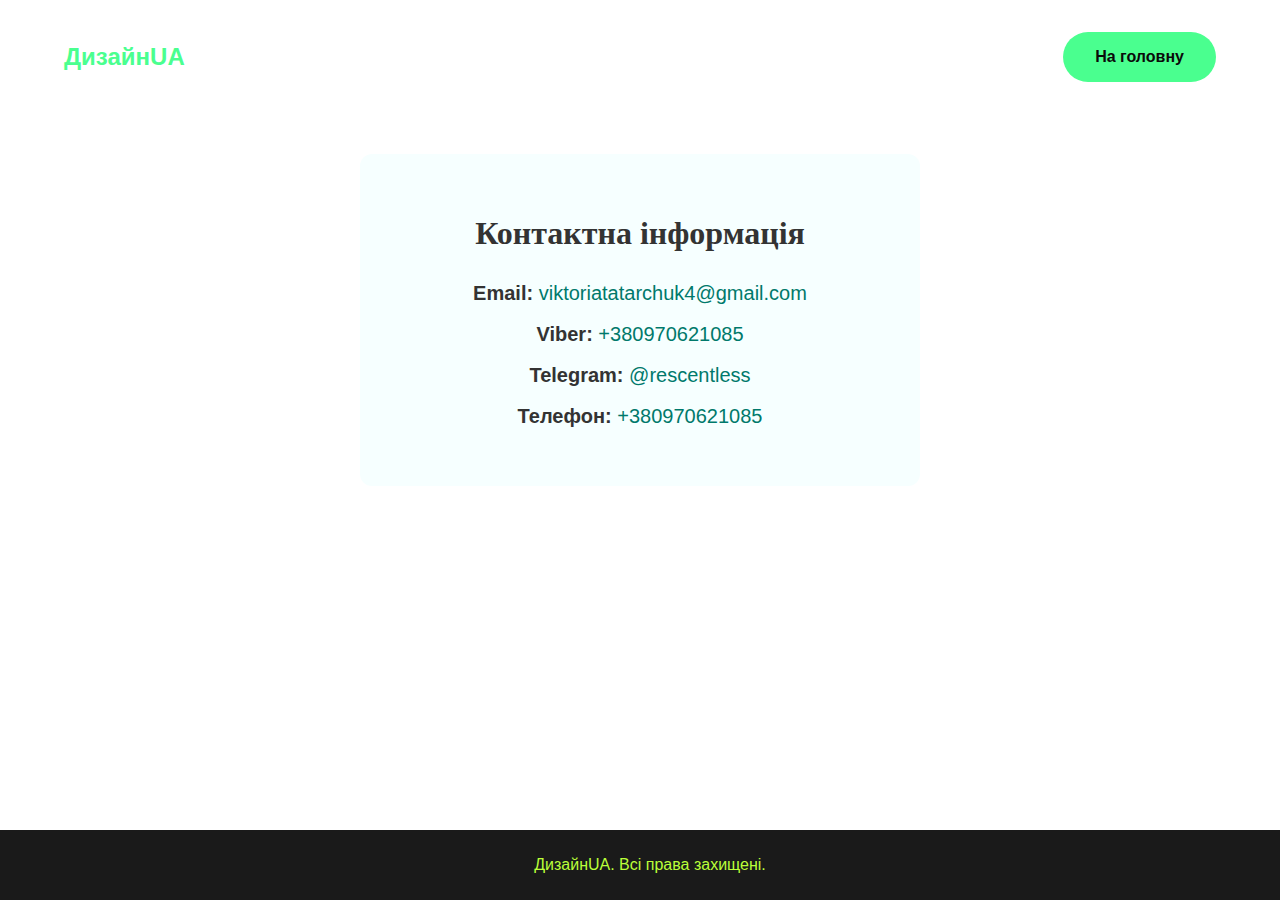
<file: web_s/contact.html>
<!DOCTYPE html>
<html lang="uk">
<head>
    <meta charset="UTF-8">
    <meta name="viewport" content="width=device-width, initial-scale=1.0">
    <title>Контакти — ДизайнUA</title>
    <link rel="stylesheet" href="styles.css">
</head>
<body style="background: url('https://cdn.pixabay.com/photo/2015/02/24/10/19/rectangles-647267_1280.jpg') center center / cover no-repeat fixed;">
    <header>
        <div class="logo">ДизайнUA</div>
        <nav>
            <ul>
                <li><a href="index.html#services">Послуги</a></li>
                <li><a href="index.html#about">Про нас</a></li>
                <li><a href="index.html#cases">Портфоліо</a></li>
                <li><a href="index.html#testimonials">Відгуки</a></li>
                <li><a href="index.html#faq">FAQ</a></li>
                <li><a href="index.html#contact">Контакти</a></li>
            </ul>
        </nav>
        <div class="header-buttons">
            <a href="index.html" class="cta-button">На головну</a>
        </div>
    </header>
    <main>
        <section class="contact-info-page" style="background: #f6ffff; background-image: none;">
            <h1>Контактна інформація</h1>
            <ul class="contact-list">
                <li><strong>Email:</strong> <a href="mailto:viktoriatatarchuk4@gmail.com">viktoriatatarchuk4@gmail.com</a></li>
                <li><strong>Viber:</strong> <a href="viber://chat?number=%2B380970621085">+380970621085</a></li>
                <li><strong>Telegram:</strong> <a href="https://t.me/rescentless" target="_blank">@rescentless</a></li>
                <li><strong>Телефон:</strong> <a href="tel:+380970621085">+380970621085</a></li>
            </ul>
        </section>
    </main>
    <footer>
        <p>ДизайнUA. Всі права захищені.</p>
    </footer>
</body>
</html>
</file>
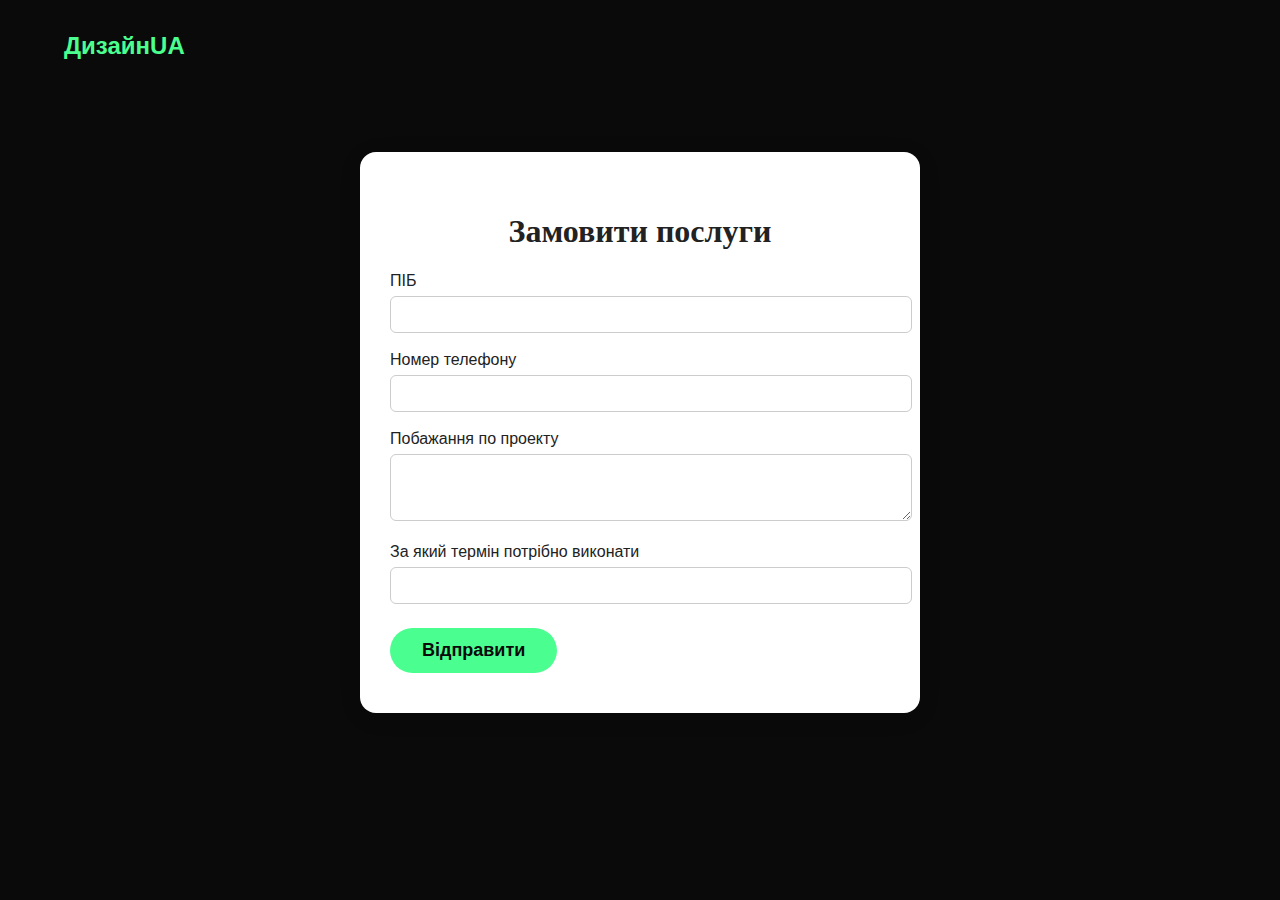
<file: web_s/order.html>
<!DOCTYPE html>
<html lang="uk">
<head>
    <meta charset="UTF-8">
    <meta name="viewport" content="width=device-width, initial-scale=1.0">
    <title>Замовити послуги — ДизайнUA</title>
    <link rel="stylesheet" href="styles.css">
</head>
<body>
    <header>
        <div class="logo">ДизайнUA</div>
    </header>
    <main>
        <section class="order-section" style="max-width:500px;margin:60px auto;background:#fff;border-radius:16px;padding:40px 30px;box-shadow:0 4px 24px rgba(0,0,0,0.08);color:#222;">
            <h1 style="color:#222;">Замовити послуги</h1>
            <form action="#" method="post">
                <div style="margin-bottom:18px;">
                    <label for="name" style="display:block;margin-bottom:6px;">ПІБ</label>
                    <input type="text" id="name" name="name" required style="width:100%;padding:10px;border-radius:6px;border:1px solid #ccc;">
                </div>
                <div style="margin-bottom:18px;">
                    <label for="phone" style="display:block;margin-bottom:6px;">Номер телефону</label>
                    <input type="tel" id="phone" name="phone" required style="width:100%;padding:10px;border-radius:6px;border:1px solid #ccc;">
                </div>
                <div style="margin-bottom:18px;">
                    <label for="wishes" style="display:block;margin-bottom:6px;">Побажання по проекту</label>
                    <textarea id="wishes" name="wishes" rows="3" style="width:100%;padding:10px;border-radius:6px;border:1px solid #ccc;"></textarea>
                </div>
                <div style="margin-bottom:24px;">
                    <label for="deadline" style="display:block;margin-bottom:6px;">За який термін потрібно виконати</label>
                    <input type="text" id="deadline" name="deadline" required style="width:100%;padding:10px;border-radius:6px;border:1px solid #ccc;">
                </div>
                <button type="submit" style="background:#4AFF8F;color:#0a0a0a;font-weight:700;font-size:18px;padding:12px 32px;border-radius:24px;border:none;cursor:pointer;">Відправити</button>
            </form>
        </section>
    </main>
</body>
</html>
</file>
<file: web_s/styles.css>
body {
    font-family: 'Inter', sans-serif;
    margin: 0;
    padding: 0;
    background: #0a0a0a;
    color: #ffffff;
    background-image: url('https://cdn.pixabay.com/photo/2015/02/24/10/19/rectangles-647267_1280.jpg');
    background-repeat: no-repeat;
    background-position: top center;
    background-size: 100% 320px;
}

header {
    display: flex;
    justify-content: space-between;
    align-items: center;
    padding: 2rem 4rem;
    background-color: transparent;
    gap: 20px;
}

.logo {
    font-size: 1.5rem;
    font-weight: 700;
    color: #4AFF8F;
}

nav ul {
    list-style: none;
    display: flex;
    gap: 20px;
}

nav a {
    text-decoration: none;
    color: #ffffff;
    font-weight: 500;
    transition: color 0.3s ease;
}

nav a:hover {
    color: #4AFF8F;
}

.header-buttons {
    display: flex;
    gap: 10px;
}

.cta-button, .works-button {
    background-color: #333333;
    color: #ffffff;
    border: none;
    padding: 10px 20px;
    cursor: pointer;
    font-family: inherit;
    font-size: 16px;
    border-radius: 5px;
    text-decoration: none;
    transition: background 0.2s, color 0.2s;
    font-weight: 600;
}

.cta-button {
    background-color: #4AFF8F;
    color: #0a0a0a;
    padding: 1rem 2rem;
    border-radius: 50px;
    font-weight: 600;
    transition: transform 0.3s ease;
}

.cta-button:hover {
    transform: translateY(-2px);
    background-color: #4AFF8F;
    color: #0a0a0a;
}

.works-button {
    background-color: transparent;
    color: #ffffff;
    border: 2px solid #4AFF8F;
}

.works-button:hover {
    background-color: #444444;
    color: #ffffff;
}

.hero {
    text-align: center;
    padding: 6rem 4rem;
    background: #0a0a0a;
    position: relative;
    display: flex;
    flex-direction: column;
    align-items: center;
    gap: 2rem;
}

.hero h1 {
    font-size: 3.5rem;
    font-weight: 700;
    max-width: 800px;
    text-align: center;
    margin: 0;
}

.hero-works {
    margin-left: 10px;
}

.hero-image {
    margin: 30px auto 0 auto;
    max-width: 400px;
    width: 100%;
    display: block;
    border-radius: 18px;
    box-shadow: 0 4px 24px rgba(26,35,126,0.10);
}

.phone {
    font-size: 18px;
    margin-top: 10px;
}

.phone a {
    color: #baff39;
    text-decoration: none;
    font-weight: bold;
}

.service-grid {
    display: grid;
    grid-template-columns: repeat(2, 1fr);
    gap: 20px;
    padding: 20px;
}

.service-item {
    background-color: #111111;
    padding: 20px;
    border-radius: 10px;
    box-shadow: 0 2px 8px rgba(26,35,126,0.05);
    border: 1px solid #222222;
    transition: transform 0.3s ease;
}

.service-item:hover {
    transform: translateY(-5px);
}

.service-image {
    width: 100%;
    max-width: 120px;
    margin-bottom: 15px;
    border-radius: 10px;
    display: block;
    margin-left: auto;
    margin-right: auto;
}

.testimonial-grid {
    display: grid;
    grid-template-columns: repeat(2, 1fr);
    gap: 20px;
    padding: 20px;
}

.testimonial-item {
    background-color: #111111;
    color: #ffffff;
    padding: 20px;
    border-radius: 10px;
    text-align: center;
    border: 1px solid #222222;
}

.faq-item {
    background-color: #1a1a1a;
    padding: 20px;
    margin: 10px 0;
    border-radius: 10px;
}

.works-gallery {
    text-align: center;
    padding: 40px 20px;
}

.gallery-grid {
    display: grid;
    grid-template-columns: repeat(2, 1fr);
    gap: 30px;
    max-width: 900px;
    margin: 0 auto;
    padding: 30px 0;
}

.gallery-item img {
    width: 100%;
    max-width: 400px;
    border-radius: 16px;
    box-shadow: 0 4px 24px rgba(26,35,126,0.10);
    background: #232837;
}

.gallery-caption {
    margin-top: 10px;
    color: #baff39;
    font-size: 18px;
    font-weight: 600;
    text-align: center;
}

.contact-info-page {
    max-width: 500px;
    margin: 40px auto;
    background: #f6ffff;
    border-radius: 12px;
    padding: 40px 30px;
    text-align: center;
    color: #333333;
}

.contact-list {
    list-style: none;
    padding: 0;
    margin: 30px 0 0 0;
}

.contact-list li {
    margin-bottom: 18px;
    font-size: 20px;
    color: #333333;
}

.contact-list a {
    color: #00796b;
    text-decoration: none;
    word-break: break-all;
}

footer {
    text-align: center;
    padding: 10px;
    background-color: #1a1a1a;
    color: #baff39;
    position: fixed;
    left: 0;
    bottom: 0;
    width: 100%;
    z-index: 100;
}

h1, h2, h3, h4, h5, h6 {
    text-align: center;
    font-family: 'Times New Roman', Times, serif;
}

.order-btn-fixed {
    position: fixed;
    left: 50%;
    bottom: 60px;
    transform: translateX(-50%);
    background: #4AFF8F;
    color: #0a0a0a;
    font-weight: 700;
    font-size: 20px;
    padding: 16px 36px;
    border-radius: 32px;
    box-shadow: 0 4px 24px rgba(0,0,0,0.15);
    text-decoration: none;
    z-index: 200;
    transition: background 0.2s, color 0.2s, box-shadow 0.2s;
    border: none;
    display: inline-block;
}

.order-btn-fixed:hover {
    background: #2ecc71;
    color: #fff;
    box-shadow: 0 8px 32px rgba(0,0,0,0.22);
}
</file>
